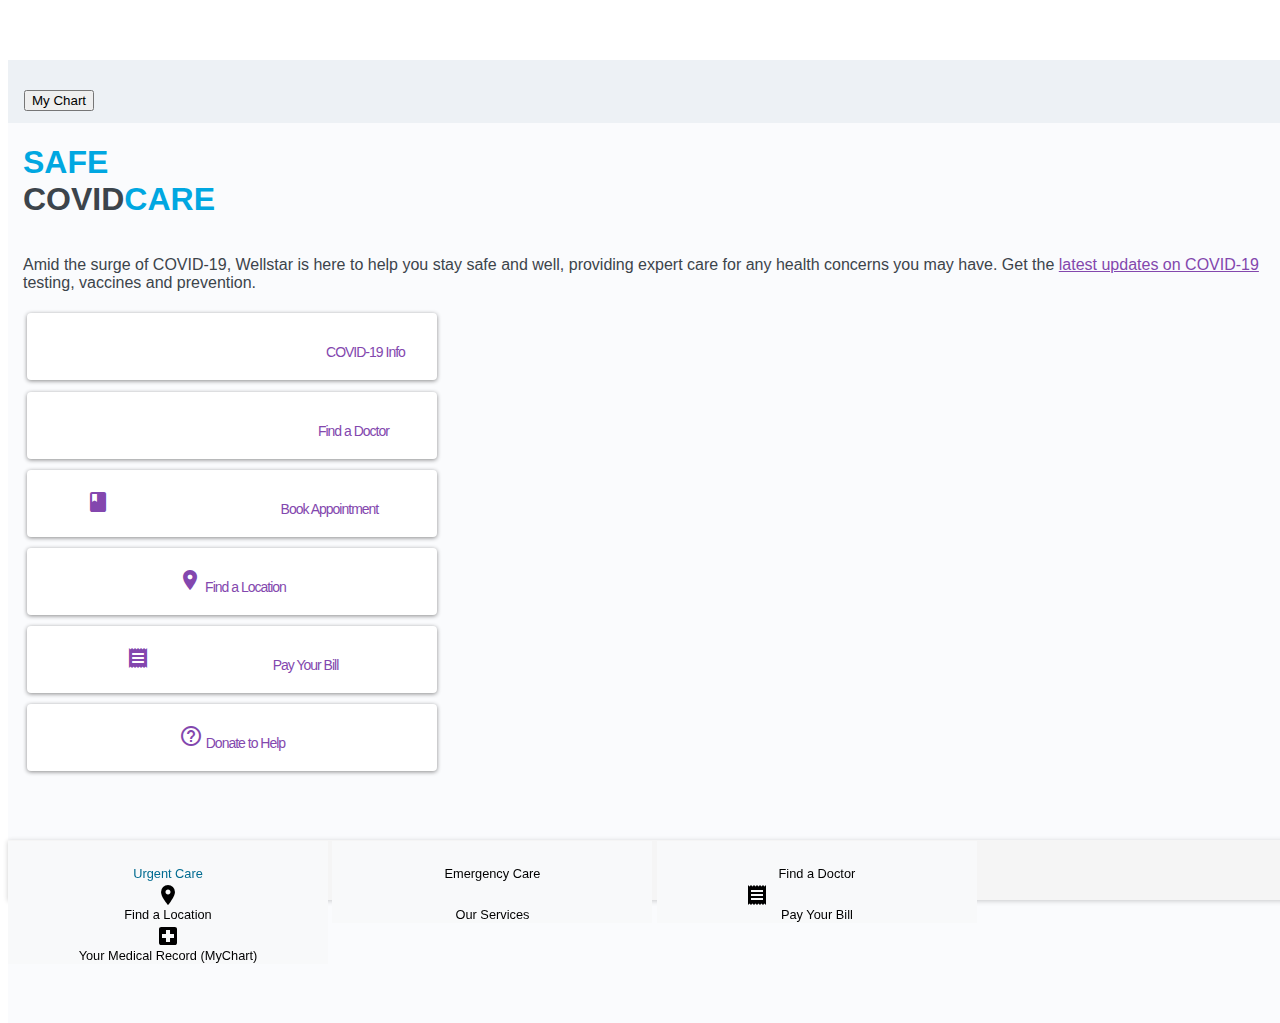
<file: test.html>
<!DOCTYPE html>
<html lang="en">
   <head>
      <meta charset="utf-8">
      <meta name="viewport" content="width=device-width, initial-scale=1, shrink-to-fit=no">
      <meta name="description" content="Template for the new android layout">
      <meta name="author" content="Andrew Henry">
      <link rel="icon" href="#">
      <title>Bootstrap Nav Template</title>
      <link rel="stylesheet" href="https://maxcdn.bootstrapcdn.com/bootstrap/4.0.0-beta/css/bootstrap.min.css" integrity="sha384-/Y6pD6FV/Vv2HJnA6t+vslU6fwYXjCFtcEpHbNJ0lyAFsXTsjBbfaDjzALeQsN6M" crossorigin="anonymous">
      <!-- <link rel="stylesheet" href="css/main.css"> -->
      <style>
      html {
        position: relative;
        min-height: 100%;
      }
      
      body {
        margin-bottom: 80px;
        margin-top: 60px;
      }
      
      .footer {
          position:fixed;
           bottom: 0;
           width: 100%;
           height: 60px;
           background-color: #f5f5f5;
      
          border-top: 1px solid transparent;
          box-shadow: 0 1px 5px rgba(0, 0, 0, 0.2);
      }
      
      navbar {
          border-top: 10px solid transparent!important;
          box-shadow: 0 6px 5px rgb(0 0 0 / 20%);
          border-bottom: 5px solid transparent!important;
         
              position: relative;
              display: -ms-flexbox;
              display: flex;
              -ms-flex-wrap: wrap;
              flex-wrap: wrap;
              -ms-flex-align: center;
              align-items: center;
              -ms-flex-pack: justify;
              justify-content: space-between;
              padding: 1rem 1rem!important;
          
      }
      
      .group-container{
          padding:0;
          height:100%;
      }
      
      .selectors, .block{
          height:100%;
          width:100%;
      }
      
      .selectors button{
          border: 0;
          border-radius: 0;
          background-color: #f8f9fa !important;
          width:25%;
          margin-left: 0;
      }
      
      .selectors button:active{
          border:0;
      }
      
      .selectors button:focus{
          border:0;
          outline: 0;
          box-shadow: 0 0 0 0px;
      }
      
      .active, .selector-holder{
          display: flex;
          flex-direction: column;
      }
      
      .inactive{
          display: none;
      }
      
      .selector-holder span{
          font-size: 0.8rem;
      }
      
      /* Colors of the buttons*/
      .button-active, .selectors button:hover, .selectors button:active, .selectors button:focus{
          color: #006b90;
      }
      
      .button-inactive{
          color: #000;
      }
      .bg-light {
          background-color: #edf1f5!important;
          padding: .75rem 1rem!important;
      }
      .image{
          background-image: url("https://www.wellstar.org/-/media/Themes/WellStar/Org/WellStarOrg/WellStarTheme/images/wellstar-logo.svg");
          color: transparent;
          height: 30px;
          width: 123px;
      }
      .container-fluid{
          background-color: #fafbfd;
          color: #3c444b;
          background-image: url("https://www.wellstar.org/-/media/project/wellstar/org/homepageimages/safecare-mobile.png")!important;
          width: 100%;
          height: 100%;
          margin-right: auto;
          margin-left: auto;
          padding-right: 15px;
          padding-left: 15px;
      }
      .home-hero-ctas.wide {
          max-width: none;
          display: flex;
          flex-wrap: wrap;
      }
      @media (min-width: 992px){
      .home-hero-ctas.wide {
          width: 820px;
      }}
      @media (min-width: 992px){
      .home-hero-ctas {
          margin-left: 0;
      }}
      @media (min-width: 992px){
      .home-hero-ctas.wide a.home-hero-cta {
          width: 50%;
          height: 68px;
      }}
      @media (min-width: 992px){
      .home-hero-ctas.wide a.home-hero-cta {
          padding: 20px 20px 20px 20px !important;
      }}
      .home-hero-ctas.wide a.home-hero-cta {
          height: auto !important;
          padding-bottom: 15px;
      }
      @media (min-width: 992px){
      .home-hero-ctas a.home-hero-cta {
          height: 68px;
          padding-top: 1.3rem;
          text-align: left;
          padding-left: 4rem;
          margin: .5rem .35rem;
          font-size: 16px;
          letter-spacing: -.5px;
      }}
      .home-hero-ctas a.home-hero-cta {
          border-radius: 4px;
          height: 88px;
          position: relative;
          transition: all .2s;
          background-color: hsl(0,0%,100%);
          display: inline-block;
          padding-top: 50px;
          margin: .35rem .25rem;
          width: 45%;
          text-align: center;
          color: hsl(275,42%,48%);
          font-size: 14px;
          letter-spacing: -1px;
          box-shadow: 0 1px 4px rgb(0 0 0 / 45%);
      }
      a {
          color: hsl(195,100%,28%);
          text-decoration: none;
          background-color: transparent;
      }
      /* html, body, div, span, applet, object, iframe, h1, h2, h3, h4, h5, h6, p, blockquote, pre, a, abbr, acronym, address, big, cite, code, del, dfn, font, img, ins, kbd, q, s, samp, small, strike, strong, sub, sup, tt, var, dl, dt, dd, ol, ul, li, fieldset, form, label, legend, table, caption, tbody, tfoot, thead, tr, th, td {
          margin: 0;
          padding: 0;
          border: 0;
          outline: 0;
          font-weight: inherit;
          font-style: inherit;
          font-size: 100%;
          font-family: inherit;
          vertical-align: baseline;
      } */
      * {
          --tw-ring-inset: var(--tw-empty,/*!*/ /*!*/);
          --tw-ring-offset-width: 0px;
          --tw-ring-offset-color: #fff;
          --tw-ring-color: rgba(59,130,246,0.5);
          --tw-ring-offset-shadow: 0 0 transparent;
          --tw-ring-shadow: 0 0 transparent;
      }
      * {
          --tw-shadow: 0 0 transparent;
      }
      *, *::before, *::after {
          box-sizing: border-box;
      }
      html, body {
          width: 100%;
          height: 100%;
          color: hsl(0,0%,35%);
          font-family: "Work Sans",Arial,sans-serif;
          -moz-font-feature-settings: "kern" 1,"liga" 1,"ss01" 1,"ss06" 1;
          -moz-font-feature-settings: "kern=1, liga=1, ss01=1, ss06=1";
          -ms-font-feature-settings: "kern" 1,"liga" 1,"ss01" 1,"ss06" 1;
          -o-font-feature-settings: "kern" 1,"liga" 1,"ss01" 1,"ss06" 1;
          font-feature-settings: "kern" 1,"liga" 1,"ss01" 1,"ss06" 1;
      }
    </style>
      <!-- Google Icons -->
      <link href="https://fonts.googleapis.com/icon?family=Material+Icons"rel="stylesheet">
   </head>
   <body>
      <!-- As a heading -->
      <nav class="navbar fixed-top navbar-light bg-light">
         
         <span class="image"> WELLSTARWELL
            <!-- <svg  width="200" height="96" viewBox="0 0 405 96" fill="none" xmlns="http://www.w3.org/2000/svg"></svg> -->
         </span>
         <form class="form-inline">
            <!-- <input class="form-control mr-sm-2" type="search" placeholder="Search" aria-label="Search"> -->
            <button class="btn btn-outline-success my-2 my-sm-0" type="submit">My Chart</button>
          </form> 
      </nav>
      <!-- Begin page content -->
      <div class="container-fluid">

         <!-- Home page -->
         <div id="page-home" class="active">
            <h1 class="hero-text" id="main" tabindex="0">
               <span style="color: #00a7e1;">SAFE</span><br>COVID<span style="color: #00a7e1;">CARE</span>
           </h1>
            <div class="block">
              <!-- <h2>
                 The standard Lorem Ipsum passage, used since the 1500s</h2> -->

                 <p class="hero-content">Amid the surge of COVID-19, Wellstar is here to help you stay safe and well, 
                    providing expert care for any health concerns you may have. Get the 
                    <a style="color: #8347ad; text-decoration: underline;" href="/community/covid-19">
                     latest updates on COVID-19</a> testing, vaccines and prevention. </p>
            </div>
         </div>
         <div class="home-hero-ctas wide">

            <a href="/community/covid-19" class="home-hero-cta homectalink-1">
            <i class="material-icons">coronavirus</i>
                COVID-19 Info
            </a>
            <a href="/physicians" class="home-hero-cta homectalink-2">
                                        <i class="material-icons">medication</i>
                Find a Doctor
            </a>
            <a href="https://www.zocdoc.com/wl/wellstar/search?utm_source=wswebsite&amp;utm_medium=homepagecta&amp;utm_campaign=zocdoc_redirect" class="home-hero-cta homectalink-3">
                                        <i class="material-icons">book_online</i>
                Book Appointment
            </a>
            <a href="/locations" class="home-hero-cta homectalink-4">
                                        <i class="material-icons">place</i>
                Find a Location
            </a>
            <a href="/for-patients/pay-your-bill" class="home-hero-cta homectalink-5">
                                        <i class="material-icons">receipt_long</i>
                Pay Your Bill
            </a>
            <a href="/community/foundation" class="home-hero-cta homectalink-6">
                                        <i class="material-icons">help_outline</i>
                Donate to Help
            </a>
</div>

         <!-- Feed page -->
         <div id="page-feed" class="inactive">
           <h1>Feed Page</h1>
           <div class="block">
            <h2>The standard Lorem Ipsum passage, used since the 1500s</h2>

            "Lorem ipsum dolor sit amet, consectetur adipiscing elit, sed do eiusmod tempor incididunt ut labore et dolore magna aliqua. Ut enim ad minim veniam, quis nostrud exercitation ullamco laboris nisi ut aliquip ex ea commodo consequat. Duis aute irure dolor in reprehenderit in voluptate velit esse cillum dolore eu fugiat nulla pariatur. Excepteur sint occaecat cupidatat non proident, sunt in culpa qui officia deserunt mollit anim id est laborum."
            Section 1.10.32 of "de Finibus Bonorum et Malorum", written by Cicero in 45 BC
          </div>
          <div class="block">
            <h2>The standard Lorem Ipsum passage</h2>

            "Lorem ipsum dolor sit amet, consectetur adipiscing elit, sed do eiusmod tempor incididunt ut labore et dolore magna aliqua. Ut enim ad minim veniam, quis nostrud exercitation ullamco laboris nisi ut aliquip ex ea commodo consequat. Duis aute irure dolor in reprehenderit in voluptate velit esse cillum dolore eu fugiat nulla pariatur. Excepteur sint occaecat cupidatat non proident, sunt in culpa qui officia deserunt mollit anim id est laborum."
            Section 1.10.32 of "de Finibus Bonorum et Malorum", written by Cicero in 45 BC
          </div>
          <div class="block">
            <h2>The standard Lorem Ipsum passage</h2>

            "Lorem ipsum dolor sit amet, consectetur adipiscing elit, sed do eiusmod tempor incididunt ut labore et dolore magna aliqua. Ut enim ad minim veniam, quis nostrud exercitation ullamco laboris nisi ut aliquip ex ea commodo consequat. Duis aute irure dolor in reprehenderit in voluptate velit esse cillum dolore eu fugiat nulla pariatur. Excepteur sint occaecat cupidatat non proident, sunt in culpa qui officia deserunt mollit anim id est laborum."
            Section 1.10.32 of "de Finibus Bonorum et Malorum", written by Cicero in 45 BC
          </div>
         </div>

         <!-- Create page -->
         <div id="page-create" class="inactive">
           <h1>Create Page</h1>
            <form>
               <div class="form-row">
                  <div class="form-group col-md-6">
                     <label for="inputEmail4" class="col-form-label">Email</label>
                     <input type="email" class="form-control" id="inputEmail4" placeholder="Email">
                  </div>
                  <div class="form-group col-md-6">
                     <label for="inputPassword4" class="col-form-label">Password</label>
                     <input type="password" class="form-control" id="inputPassword4" placeholder="Password">
                  </div>
               </div>
               <div class="form-group">
                  <label for="inputAddress" class="col-form-label">Address</label>
                  <input type="text" class="form-control" id="inputAddress" placeholder="1234 Main St">
               </div>
               <div class="form-group">
                  <label for="inputAddress2" class="col-form-label">Address 2</label>
                  <input type="text" class="form-control" id="inputAddress2" placeholder="Apartment, studio, or floor">
               </div>
               <div class="form-row">
                  <div class="form-group col-md-6">
                     <label for="inputCity" class="col-form-label">City</label>
                     <input type="text" class="form-control" id="inputCity">
                  </div>
                  <div class="form-group col-md-4">
                     <label for="inputState" class="col-form-label">State</label>
                     <select id="inputState" class="form-control">Choose</select>
                  </div>
                  <div class="form-group col-md-2">
                     <label for="inputZip" class="col-form-label">Zip</label>
                     <input type="text" class="form-control" id="inputZip">
                  </div>
               </div>
               <div class="form-group">
                  <div class="form-check">
                     <label class="form-check-label">
                     <input class="form-check-input" type="checkbox"> Check me out
                     </label>
                  </div>
               </div>
               <button type="submit" class="btn btn-primary">Sign in</button>
            </form>
         </div>

         <!-- Account page -->
         <div id="page-account" class="inactive">
            <h2>Account Page</h2>
            <div class="block">
              <h2>The standard Lorem Ipsum passage</h2>
  
              "Lorem ipsum dolor sit amet, consectetur adipiscing elit, sed do eiusmod tempor incididunt ut labore et dolore magna aliqua. Ut enim ad minim veniam, quis nostrud exercitation ullamco laboris nisi ut aliquip ex ea commodo consequat. Duis aute irure dolor in reprehenderit in voluptate velit esse cillum dolore eu fugiat nulla pariatur. Excepteur sint occaecat cupidatat non proident, sunt in culpa qui officia deserunt mollit anim id est laborum."
              Section 1.10.32 of "de Finibus Bonorum et Malorum", written by Cicero in 45 BC
            </div>
         </div>
      </div>

      <!-- Bottom Nav Bar -->
      <footer class="footer">
         <div id="buttonGroup" class="btn-group selectors" role="group" aria-label="Basic example">
            <button id="home" type="button" class="btn btn-secondary button-active">
               <div class="selector-holder">
                  <i class="material-icons">support_agent</i>
                  <span>Urgent Care</span>
               </div>
            </button>
            <button id="feed" type="button" class="btn btn-secondary button-inactive">
               <div class="selector-holder">
                  <i class="material-icons">emergency</i>
                  <span>Emergency Care</span>
               </div>
            </button>
            <button id="create" type="button" class="btn btn-secondary button-inactive">
               <div class="selector-holder">
                  <i class="material-icons">medication</i>
                  <span>Find a Doctor</span>
               </div>
            </button>
            <button id="account" type="button" class="btn btn-secondary button-inactive">
               <div class="selector-holder">
                  <i class="material-icons">place</i>
                  <span>Find a Location</span>
               </div>
            </button>
            <button id="account" type="button" class="btn btn-secondary button-inactive">
               <div class="selector-holder">
                  <i class="material-icons">medical_services</i>
                  <span>Our Services</span>
               </div>
            </button>
            <button id="account" type="button" class="btn btn-secondary button-inactive">
               <div class="selector-holder">
                  <i class="material-icons">receipt_long</i>
                  <span>Pay Your Bill</span>
               </div>
            </button>
            <button id="account" type="button" class="btn btn-secondary button-inactive">
               <div class="selector-holder">
                  <i class="material-icons">local_hospital</i>
                  <span>Your Medical Record (MyChart)</span>
               </div>
            </button>
         </div>
      </footer>
      <!-- Bootstrap core JavaScript -->
      <script src="https://code.jquery.com/jquery-3.2.1.slim.min.js" integrity="sha384-KJ3o2DKtIkvYIK3UENzmM7KCkRr/rE9/Qpg6aAZGJwFDMVNA/GpGFF93hXpG5KkN" crossorigin="anonymous"></script>
      <script src="https://cdnjs.cloudflare.com/ajax/libs/popper.js/1.11.0/umd/popper.min.js" integrity="sha384-b/U6ypiBEHpOf/4+1nzFpr53nxSS+GLCkfwBdFNTxtclqqenISfwAzpKaMNFNmj4" crossorigin="anonymous"></script>
      <script src="https://maxcdn.bootstrapcdn.com/bootstrap/4.0.0-beta/js/bootstrap.min.js" integrity="sha384-h0AbiXch4ZDo7tp9hKZ4TsHbi047NrKGLO3SEJAg45jXxnGIfYzk4Si90RDIqNm1" crossorigin="anonymous"></script>
      <!-- JS needed for this page -->
      <!-- <script src="js/main.js"></script> -->
      <script>
//Global variable for starting page
var currentPageId = "page-home";
var currentSelectorId = "home";

//Function for getting the button ids
function getButtons(){
    //List of button ids
    var list = ["home", "feed", "create", "account"];
    return list;
}

//Make sure the window is loaded before we add listeners
window.onload = function(){
    var pageIdList = getButtons();
    //Add an event listener to each button
    pageIdList.forEach(function(page){
        document.getElementById(page).addEventListener("click", changePage, false);
    });
}

function changePage(){
    var currentSelector = document.getElementById(currentSelectorId);
    var currentPage = document.getElementById(currentPageId);
    var pageId = "page-"+this.id;
    var page = document.getElementById(pageId);
    var pageSelector = document.getElementById(this.id);
    
    if(page.classList.contains("active")){
        return;
    }

    currentSelector.classList.remove("button-active");
    currentSelector.classList.add("button-inactive");
    currentPage.classList.remove("active");
    currentPage.classList.add("inactive");

    pageSelector.classList.remove("button-inactive");
    pageSelector.classList.add("button-active");

    page.classList.remove("inactive");
    page.classList.add("active");

    //Need to reset the scroll
    window.scrollTo(0,0); 

    currentSelectorId = this.id;
    currentPageId = pageId;
}


      </script>
   </body>
</html>
</file>
